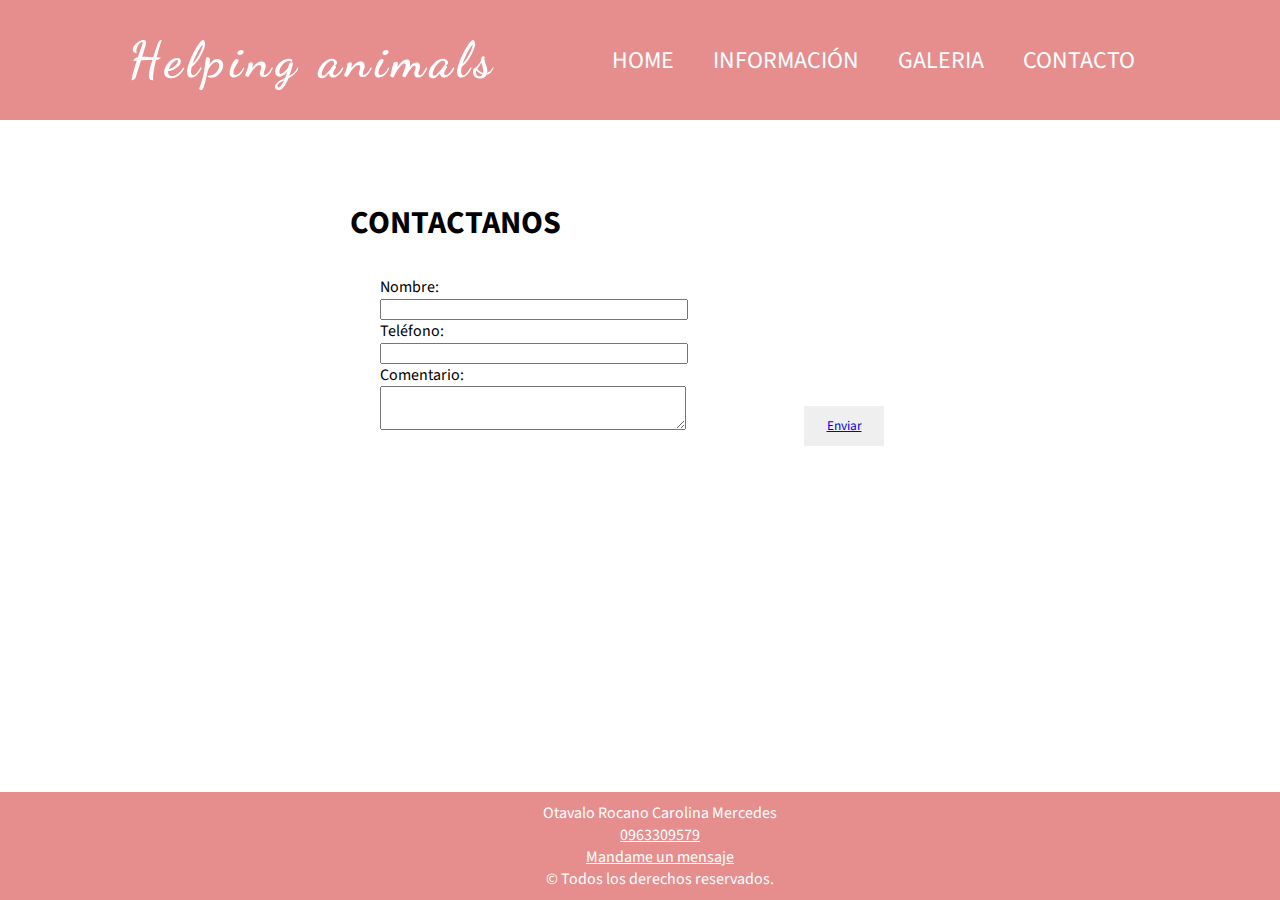
<file: contacto.html>
<!DOCTYPE html>
<html lang="en">

<head>
    <meta charset="UTF-8">
    <meta http-equiv="X-UA-Compatible" content="IE=edge">
    <meta name="viewport" content="width=device-width, initial-scale=1.0">
    <title>New opportunities</title>
    <link rel="stylesheet" href="colors.css">
    <link rel="stylesheet" href="home.css">
    <link rel="stylesheet" href="contact.css">
    <link rel="icon" href="imagenes/icon (1).ico">
</head>

<body class="cuerpito">

    <header class="cabecera">
        <div class="navegador">
            <h1>Helping animals</h1>
            <ul>
                <li><a href="index.html">HOME</a></li>
                <li><a href="info.html">INFORMACIÓN</a></li>
                <li><a href="galeria.html">GALERIA</a></li>
                <li><a href="contacto.html">CONTACTO</a></li>
            </ul>
        </div>
    </header>
    <div class="contac">
        <div class="equis">
            <h1>CONTACTANOS</h1>
            <form>
                <p>Nombre:</p>
                <input type="text" id="nomb">
                <p>Teléfono:</p>
                <input type="tel" id="num1">
                <p>Comentario:</p>
                <textarea class="comentario"></textarea>
                <button type="button" class="boto"><a href="contacto.html">Enviar</a></button>
            </form>
        </div>
    </div>

    <!--FOOTER-->
    <footer class="piePagina">
        <ul>
            <li>
                <p>Otavalo Rocano Carolina Mercedes</p>
            </li>
            <li><a href="tell:0978929310">0963309579</a></li>
            <li><a href="mailto:karolinaotavalo9@gmail.com">Mandame un mensaje</a></li>
            <p>&copy; Todos los derechos reservados.</p>
        </ul>
    </footer>
</body>

</html>
</file>
<file: colors.css>
@import url('https://fonts.googleapis.com/css2?family=Raleway:ital,wght@0,100;0,200;0,300;0,400;0,500;0,600;0,700;0,800;0,900;1,100;1,200;1,300;1,400;1,500;1,600;1,700;1,800;1,900&family=Source+Sans+Pro:wght@200&display=swap');
@import url('https://fonts.googleapis.com/css2?family=Dancing+Script:wght@400;500;600;700&family=Raleway:ital,wght@0,100;0,200;0,300;0,400;0,500;0,600;0,700;0,800;0,900;1,100;1,200;1,300;1,400;1,500;1,600;1,700;1,800;1,900&family=Source+Sans+Pro:wght@200&display=swap');


/*Cabecera inicio*/
.cabecera{
    background: rgb(230, 142, 142);
    color: white;
}
.cabecera a{
    color: white;
    text-decoration: none;
}

/*Pie de pagina inicio*/
.piePagina{
    background: rgb(230, 142, 142);
    color: white;
}
/*Home INICIO*/
.home ul{
    color: red;
}
 /*presentacion INICIO*/
 .home .presentacion a{
    color: white;
    background-color: rgb(203, 132, 132);
}
/*MAS COSAS*/
.botones .mascosas a{ 
    color: white;
    background-color: rgb(203, 132, 132);
}
 /*historia gatos INICIO*/
 .home .historiagat p{
    color: black;
}

/*Skills INICIO*/
.items .skill-item h5{
    color: black;
}
.items .skill-item .progress{
    background-color: gray;
    }
.items .skill-item .progress .progress-in{
    background-color: rgb(235, 79, 79);
}
.items .skill-item .progress .skill-percent{
    color: black;
}
</file>
<file: home.css>
/*Todo / Cabecera / Pie de pagina INICIO*/
@import url('https://fonts.googleapis.com/css2?family=Raleway:ital,wght@0,100;0,200;0,300;0,400;0,500;0,600;0,700;0,800;0,900;1,100;1,200;1,300;1,400;1,500;1,600;1,700;1,800;1,900&family=Source+Sans+Pro:wght@200&display=swap');
@import url('https://fonts.googleapis.com/css2?family=Dancing+Script:wght@400;500;600;700&family=Raleway:ital,wght@0,100;0,200;0,300;0,400;0,500;0,600;0,700;0,800;0,900;1,100;1,200;1,300;1,400;1,500;1,600;1,700;1,800;1,900&family=Source+Sans+Pro:wght@200&display=swap');
*{
    margin: 0;
    font-family: 'Raleway', sans-serif;
    font-family: 'Source Sans Pro', sans-serif;
}

/*Cabecera inicio*/
.cabecera{
    padding: 30px 10%;
    z-index: 100;
    position: fixed;
    left: 0;
    top: 0;
    right: 0;
}

.navegador{
    display: flex;
    justify-content: space-between;
    align-items: center;
}

.navegador h1{
    letter-spacing: 5px;
    font-family: 'Dancing Script', cursive;
    font-size: 50px;
}

.navegador ul{
    margin: 0;
    padding: 0;
    list-style: none;
    font-size: 150%;
}

.navegador ul li{
    display: inline-block;
}

.navegador ul li a{
    display: block;
    padding: 10px 17px;

}
/*Cabecera final*/

/*FOOTER 1*/
.piePagina{
    clear: both;
    background: rgb(230, 142, 142);
    margin-top: 35px;
    color: white;
    padding: 10px 0;
    left: 0%;
    z-index: 100;
    align-items: center;
    position: relative;
}
.piePagina ul{
    list-style: none;
    text-align: center;
}
.piePagina a{
    color: white;
    margin: 0;
    padding: 0;
    font-size: 100%;
    
}
.piePagina p{
    text-align: center;
    margin: 0;
    padding: 0;
    font-size: 100%;
}



/*Contenido INICIO*/
.contenido{
    width: 90%;
    max-width: 1920px;
    margin: 0 auto;
    margin-top: 150px;
}

/*Home INICIO*/
.home{
    width: 60%;
    float: left;
    margin-bottom: 20px;
    font-size: 120%;
    line-height: 250%;
    text-align: justify;
}

    /*presentacion INICIO*/
    .home .presentacion{
        width: 100%;
        padding-bottom: 20px;
        float: left;
    }
    .home .presentacion p{
        margin-bottom:0px;
    }
    .home .presentacion a{
        align-items: center;
        text-decoration: none;
        margin: 20px 50px;
        padding: 5px 30px;
        border-radius: 20px;
        float: center;
    }
    /*presentacion FINAL*/

/*MAS COSAS*/
    .botones .mascosas{
        width: 40%;
        padding-bottom: 20px;
        float: right;
    }
    .botones .mascosas p{
        margin-bottom: 0;
    }
    .botones .mascosas a{ 
        align-items: center;
        text-decoration: none;
        margin: 50px 50px;
        padding: 5px 30px;
        border-radius: 20px;
        float: left;    
        
    }
/*FIN DE MAS COSAS*/

    /*historia gatos INICIO*/
    .home .historiagat{
        width: 90%;
        float: left;
    }
    .home .historiagat h2{
        margin-bottom: 0px;
    }
    /*historia gatos FINAL*/

/*Home FINAL*/
.image2{
    width: 235px;
    height: 150px;
    float: right;
    margin-right: 0px;
    margin-bottom: 0px;
}

aside{
    width: 0px;
    height: 0px;
    float:right;
    overflow:visible;
    margin-left: 90%;
    margin-bottom: 0px;
    margin-right: -180px;
    position:static;
    
}

.KFC{
    width: 270px;
    height: 450px;
    float: left;
}
.ropape{
    width: 270px;
    height: 380px;
    float: left;

}
</file>
<file: contact.css>
/*Cabecera inicio*/
.cabecera{
    padding: 30px 10%;
    z-index: 100;
    position: fixed;
    left: 0;
    top: 0;
    right: 0;
}

.navegador{
    display: flex;
    justify-content: space-between;
    align-items: center;
}

.navegador h1{
    letter-spacing: 5px;
    font-family: 'Dancing Script', cursive;
    font-size: 50px;
}

.navegador ul{
    margin: 0;
    padding: 0;
    list-style: none;
    font-size: 150%;
}

.navegador ul li{
    display: inline-block;
}

.navegador ul li a{
    display: block;
    padding: 10px 17px;

}
/*Cabecera final*/



/*Formulario de contacto*/
.contac{
    margin-left: 350px;
    margin-top: 200px;
}
.equis{
}
input{
    width: 300px;
    height: 15px;
}
.comentario{
    width: 300px;
}
form{
    margin: 30px;
}
.boto{
    width: 80px;
    height: 40px;
    border: none;
    margin-left: 115px;
    margin-top: 10px;
}
.buut a {
    text-decoration: none;
}

/*FOOTER 1*/
.piePagina{
    clear: both;
    background: rgb(230, 142, 142);
    margin-top: 40px;
    color: white;
    padding: 10px 0;
    left: 0;
    right: 0;
    bottom: 0;
    z-index: 100;
    align-items: center;
    position:absolute;
}
.piePagina ul{
    list-style: none;
    text-align: center;
    
}
.piePagina a{
    color: white;
    margin: 0;
    padding: 0;
    font-size: 100%;
   
}
.piePagina p{
    text-align: center;
    margin: 0;
    padding: 0;
    font-size: 100%;
    
}
/*FOOTER 1*/
</file>
